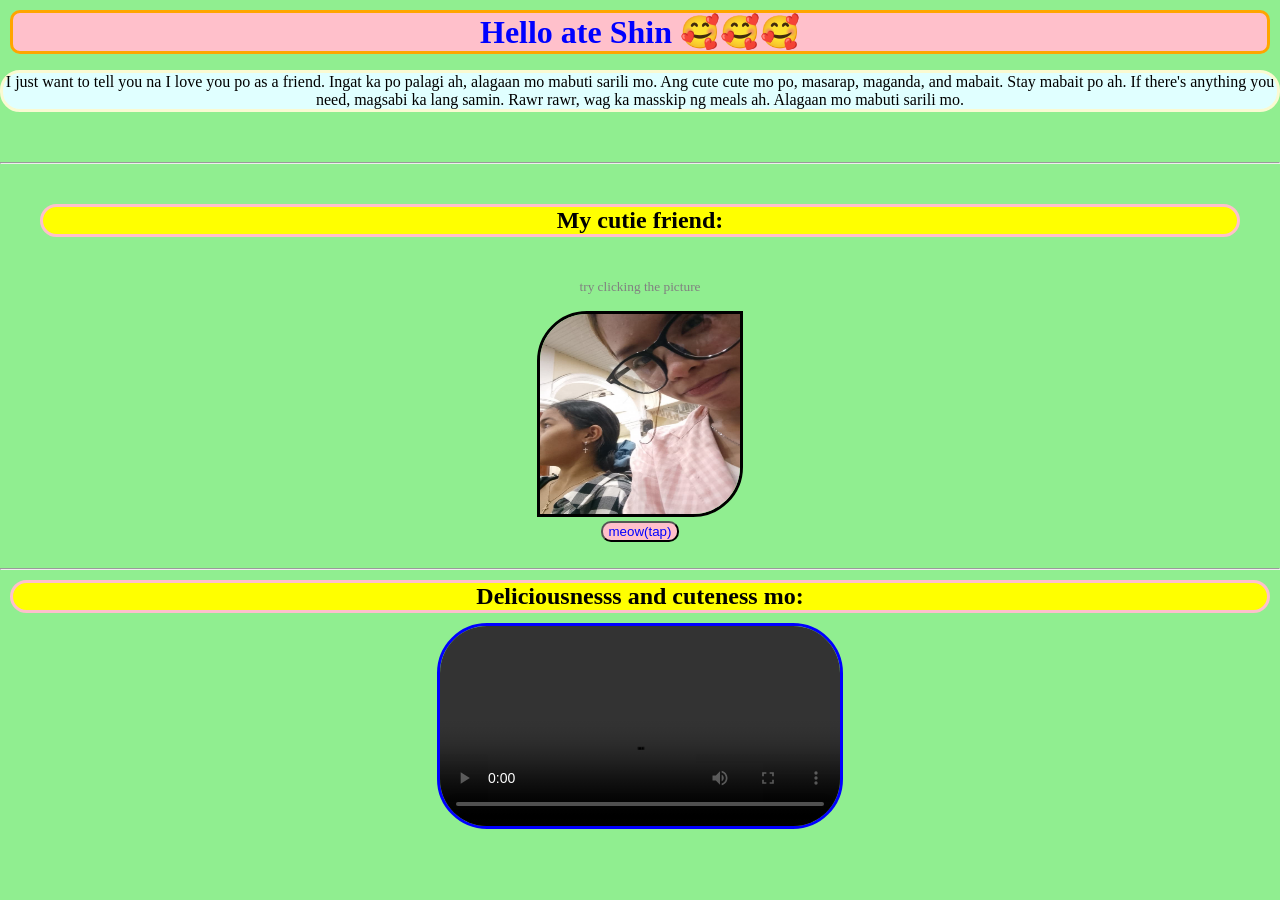
<file: index.html>
<!DOCTYPE html>
<html>

<head>
  <meta charset="UTF-8">
  <meta name="viewport" content="width=device-width, initial-scale=1">
  <title></title>
  <link rel="stylesheet" href="vibe.css">
</head>

<body>
  <main>
    <h1>Hello ate Shin 🥰🥰🥰</h1>
    <p id="main">I just want to tell you na I love you po as a friend. Ingat ka po palagi ah, alagaan mo mabuti sarili mo. Ang cute cute mo po, masarap, maganda, and mabait. Stay mabait po ah. If there's anything you need, magsabi ka lang samin. Rawr rawr, wag ka masskip ng meals ah. Alagaan mo mabuti sarili mo.</p>
    <br>
    <p></p>
    <hr>
  </main>
  <h2 id="ab">My cutie friend:</h2>
  <p id="comment"><small>try clicking the picture</small></p>
  <img id="myImg" src="pic6.jpeg" height="200" width="200" onclick="alert('ANG GANDA MO POOOOOO. crush kita as a friend')" ><br>
  <button onclick="changeImage()">meow(tap)</button>
  <br>
  <br>
  <hr>
  <h2>Deliciousnesss and cuteness mo:</h2>
  <video controls>
    <source src="cutevid.mp4" type="video/mp4">
    Video not supported
  </video>

<script>
  const pics = ["pic0.jpg", "pic1.jpg", "pic2.jpg", "pic3.jpg", "pic4.jpg", "pic5.jpg", "pic6.jpeg", "pic7.jpeg"];
  let index = 0;
  
  function changeImage() {
    index = index + 1;
    
    // Go back to 0 when you reach the end
    if (index >= pics.length) {
      index = 0;
    }
    
    document.getElementById("myImg").src = pics[index];
  }
</script>
  
</body>

  </html>
</file>
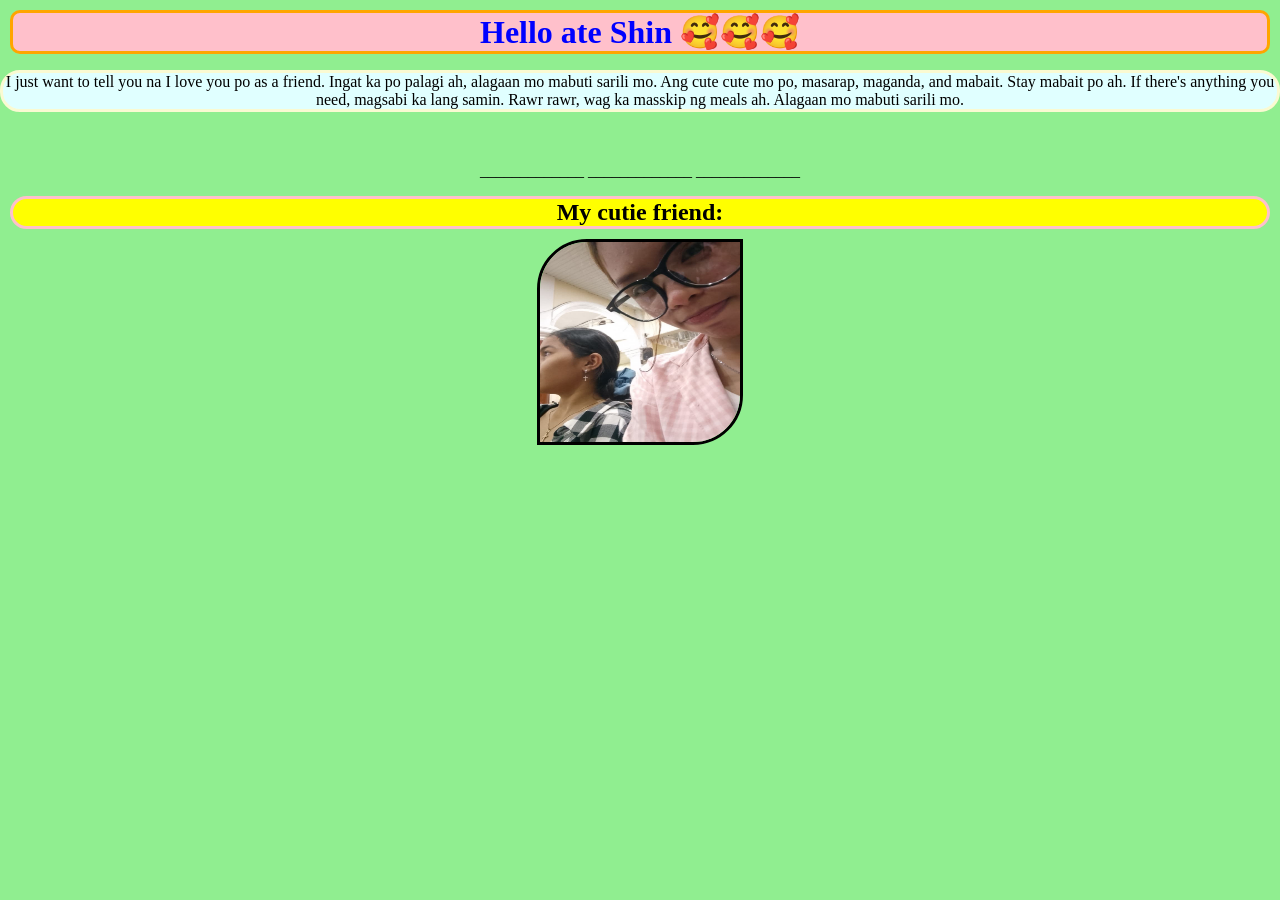
<file: vibe.html>
<!DOCTYPE html>
<html>

<head>
  <meta charset="UTF-8">
  <meta name="viewport" content="width=device-width, initial-scale=1">
  <title></title>
  <link rel="stylesheet" href="vibe.css">
</head>

<body>
  <main>
    <h1>Hello ate Shin 🥰🥰🥰</h1>
    <p id="main">I just want to tell you na I love you po as a friend. Ingat ka po palagi ah, alagaan mo mabuti sarili mo. Ang cute cute mo po, masarap, maganda, and mabait. Stay mabait po ah. If there's anything you need, magsabi ka lang samin. Rawr rawr, wag ka masskip ng meals ah. Alagaan mo mabuti sarili mo.</p>
    <br>
    <p></p>
    <p>_____________    _____________    _____________</p>
  </main>
  <h2>My cutie friend:</h2>
  <img src="Shin.jpeg" height="200" width="200">
</body>

</html>
</file>
<file: vibe.css>
h1{
  color: blue;
  background-color: pink;
  border: solid orange;
  border-radius: 10px;
  margin:10px;
}
#ab{
  background-color: yellow;
  border: solid pink;
  border-radius: 20px;
  margin: 40px;
}
h2{
  background-color: yellow;
  border: solid pink;
  border-radius: 20px;
  margin: 10px;
  
}
#main{
  background-color: lightcyan ;
  border: solid lightgoldenrodyellow;
  border-radius: 20px;
}
button{
  color:blue;
  background-color: pink;
  border-radius: 10px;
}
#comment{
  color:gray;
}
img{
  border: solid;
  border-radius: 50px 0 50px 0px;
}
video{
  border: solid blue;
  height: 200px;
  width: auto;
  border-radius: 50px;
}
body{
  text-align: center;
  margin: auto;
  background-color: lightgreen;
  }
</file>
